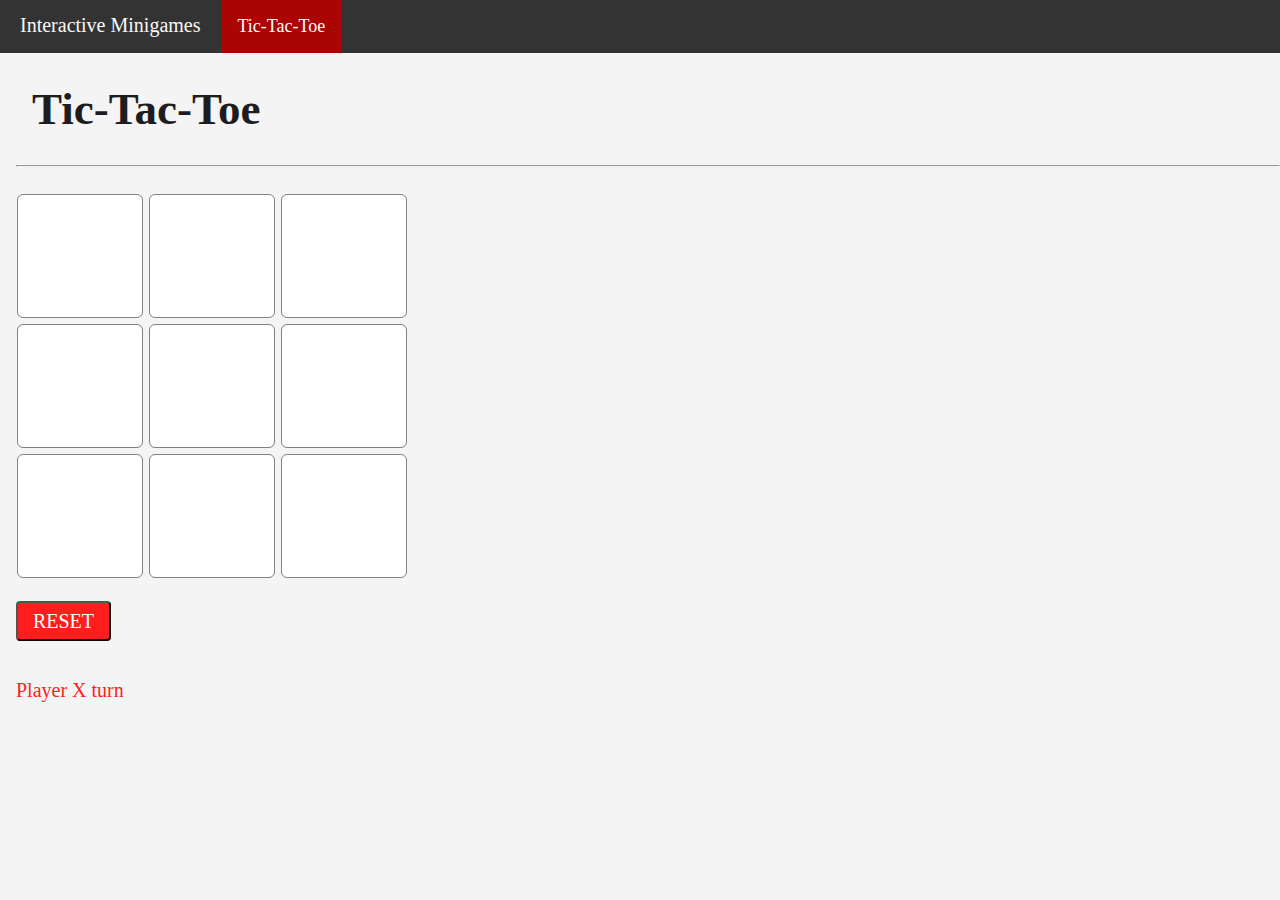
<file: index.html>
<!DOCTYPE html>
<html>
    <head>
        <title>Personal Webpage</title>
        <meta charset="utf-8">
        <meta name="description"
            content="personal webpage">
        <link href="styles/website_style.css" rel="stylesheet" type="text/css"/>
        <link href="styles/tictactoe_style.css" rel="stylesheet" type="text/css"/>
        
    </head>
    <body>
        <div class="topnav">
            <p class="navtitle">Interactive Minigames</p>
            <a class="active" href="index.html">Tic-Tac-Toe</a>
        </div>
            
        <div class="indent">
            <h1 class="indent">Tic-Tac-Toe</h1>
            <hr>
            <br>
            <input type="text" id="b1" onclick=
            "turn(id); outcome();" readonly>
   
            <input type="text" id="b2" onclick=
            "turn(id); outcome();" readonly>
   
            <input type="text" id="b3" onclick=
            "turn(id); outcome();" readonly>
            <br>
   
            <input type="text" id="b4" onclick=
            "turn(id); outcome();" readonly>
               
            <input type="text" id="b5" onclick=
            "turn(id); outcome();" readonly>
   
            <input type="text" id="b6" onclick=
            "turn(id); outcome();" readonly>
            <br>
   
            <input type="text" id="b7" onclick=
            "turn(id); outcome();" readonly>
   
            <input type="text" id="b8" onclick=
            "turn(id); outcome();" readonly>
   
            <input type="text" id="b9" onclick=
            "turn(id); outcome();" readonly>
    
            <br><br>
            
            <button id="reset" onclick="reset_buttons()">RESET</button>
    
            <br><br>

            <p id="player_turn">Player X turn</p>

        </div>
        <script src="scripts/tictactoe_script.js"></script>
    </body>
</html>
</file>
<file: styles/website_style.css>
p, li {
    font-family:"Times New Roman", "Georgia", serif;
    font-size:16px;
}

h1 {
    font-size: 36px;
}

body {
    margin: auto 0;
    background-color:#f4f4f4
}

.indent {
    margin-left:16px;
}

.scarlet {
    color:#a70000;
}

p.navtitle {
    float: left;
    color: #f8f8f8;
    text-align: left;
    padding: 14px 20px;
    padding-left:20px;
    text-decoration: none;
    font-size: 20px;
    margin-top:0;
    margin-bottom:0;
}

.topnav {
    overflow: hidden;
    background-color: #333;
  }

.topnav a {
    float: left;
    color: #f2f2f2;
    text-align: center;
    padding: 16px 17px;
    text-decoration: none;
    font-size: 18px;
}
  

.topnav a:hover {
    background-color: #ddd;
    color: black;
}
  
.topnav a.active {
    background-color: #aa0404;
    color: white;
}
</file>
<file: styles/tictactoe_style.css>
h1 {
    color: rgb(29, 29, 29);
    font-size: 45px;
}

#b1, #b2, #b3, #b4, #b5,
#b6, #b7, #b8, #b9 {
    width: 120px;
    height: 120px;
    border-radius: 6px;
    font-size: 30px;
    text-align: center;
    margin:1px; 
    margin-bottom:5px;
    border: 1px solid gray;
    fill: white;
    
}

#reset {
    width: 95px;
    height: 40px;
    margin: auto;
    border-radius: 4px;
    font-family: "Times New Roman", "Georgia", serif;
    background-color: rgb(255, 30, 30);
    color: white;
    font-size: 20px;
    cursor: pointer;
}

#player_turn {
    font-family: "Times New Roman", "Georgia", serif;
    color: rgb(255, 30, 30);
    font-size: 20px;
}

#main {
    text-align: center;
}
</file>
